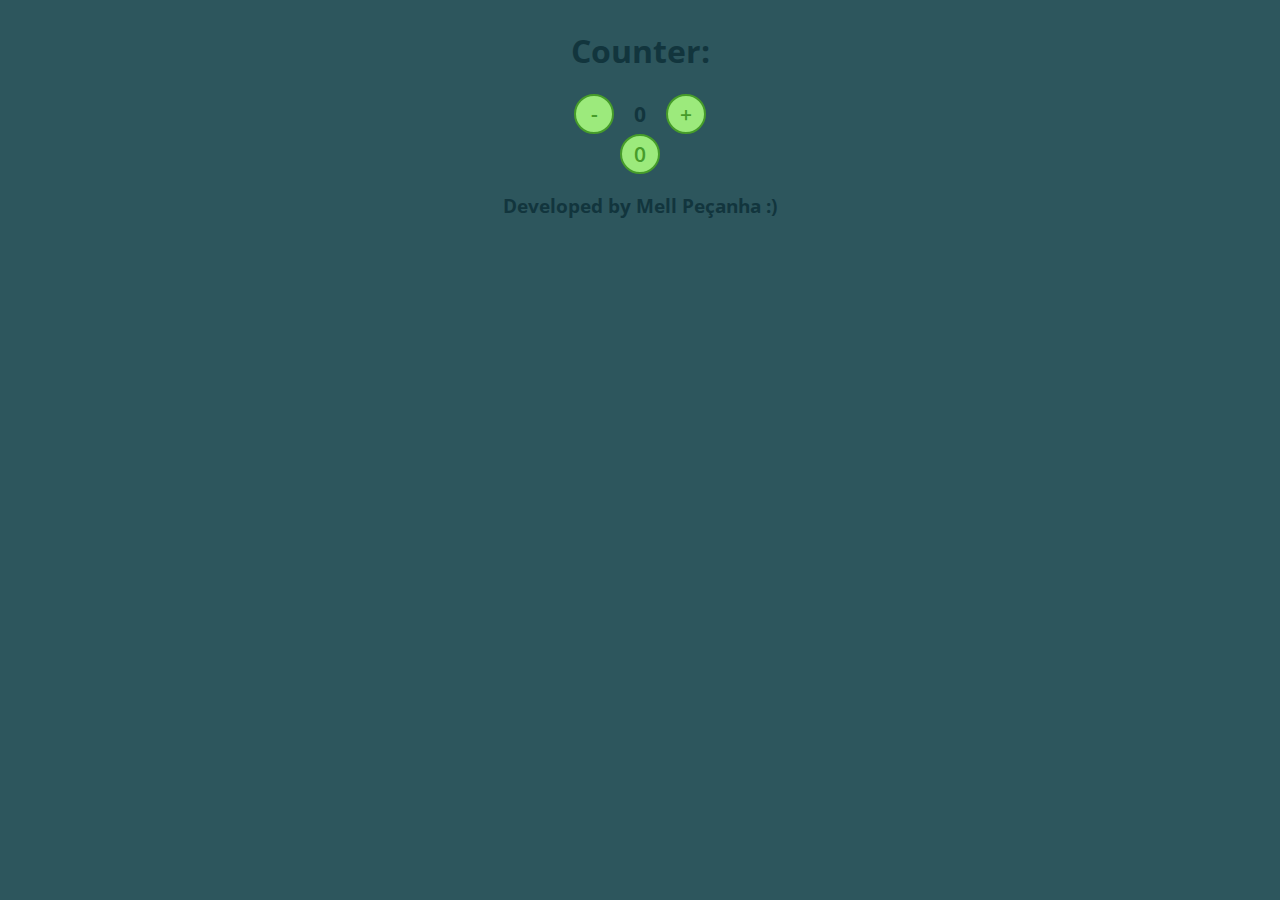
<file: counter/index.html>
<!DOCTYPE html>
<html lang="en">
<head>
    <meta charset="UTF-8">
    <meta http-equiv="X-UA-Compatible" content="IE=edge">
    <meta name="viewport" content="width=device-width, initial-scale=1.0">
    <title>test</title>
    <link rel="stylesheet" href="assets/css/style.css">
</head>
<body>
    <h1>Counter:</h1>
    <div id="counter">
        <button name="subtract" onclick="decrement()">-</button>
        <span id="currentNumber">0</span>
        <button name="add" onclick="increment()">+</button>
    </div>
    <div id="zero">
        <button name="zero" onclick="zero()">0</button>
    </div>
    <script src="assets/js/script.js"></script>
</body>
<footer>
    <h3>Developed by Mell Peçanha :)</h3>
</footer>
</html>
</file>
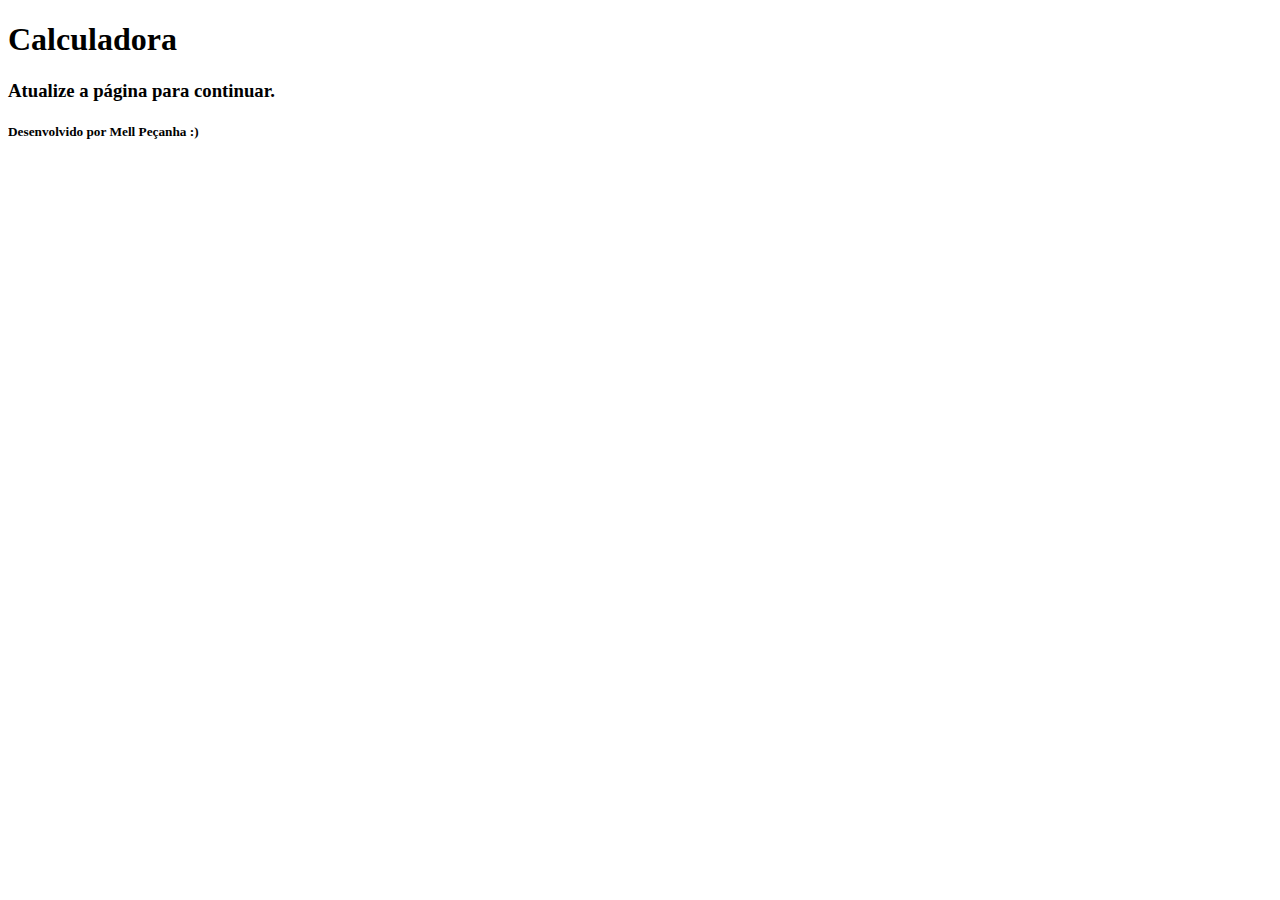
<file: introdução ao javascript/calculator/index.html>
<!DOCTYPE html>
<html lang="pt-br">
<head>
    <meta charset="UTF-8">
    <meta http-equiv="X-UA-Compatible" content="IE=edge">
    <meta name="viewport" content="width=device-width, initial-scale=1.0">
    <title>calculator</title>
</head>
<body>
    <h1>Calculadora</h1>
    <h3>Atualize a página para continuar.</h3>
    <script src="assets/js/script.js"></script>
</body>
<footer>
    <h5>Desenvolvido por Mell Peçanha :)</h5>
</footer>
</html>
</file>
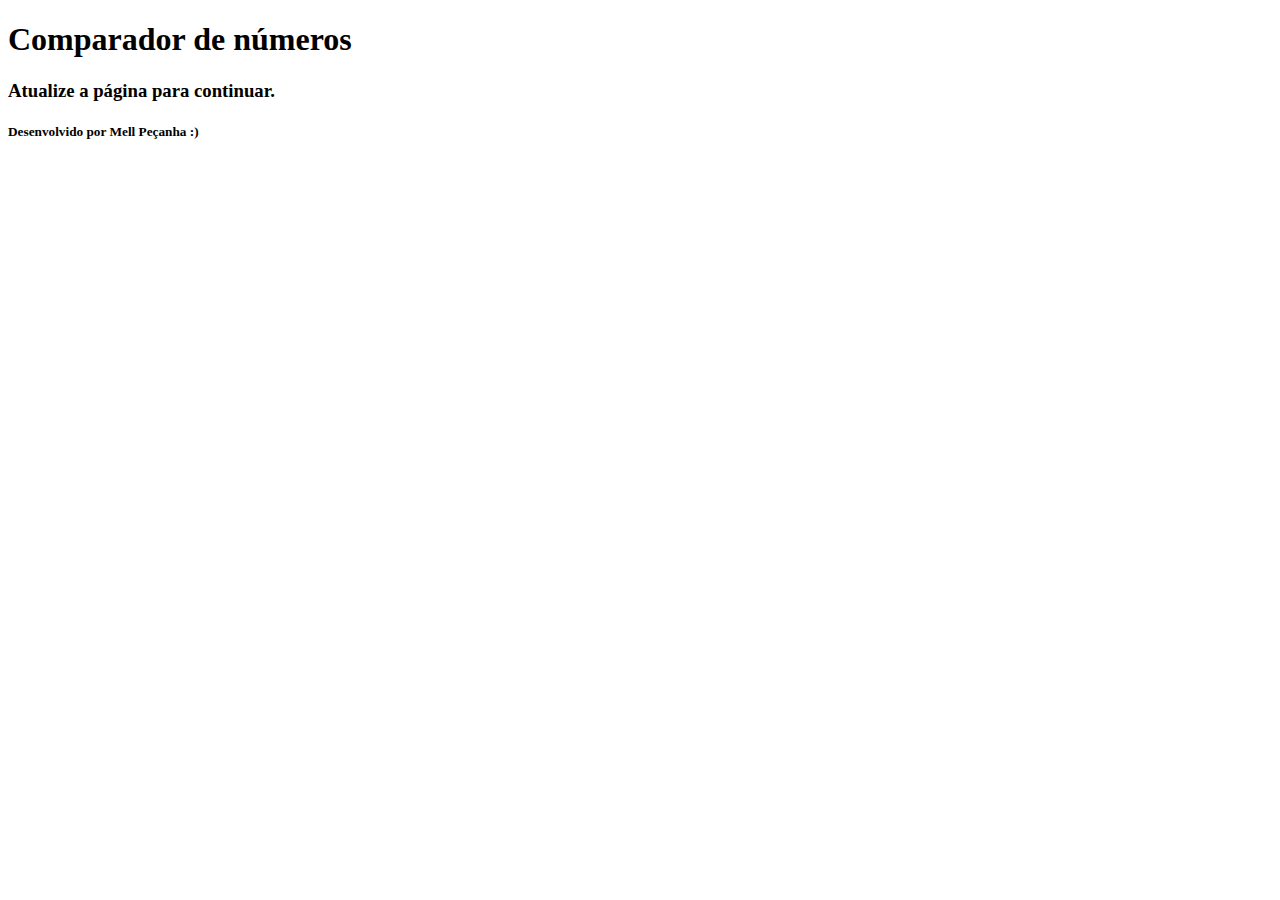
<file: introdução ao javascript/sintaxe e operadores/index.html>
<!DOCTYPE html>
<html lang="en">
<head>
    <meta charset="UTF-8">
    <meta http-equiv="X-UA-Compatible" content="IE=edge">
    <meta name="viewport" content="width=device-width, initial-scale=1.0">
    <title>sintaxe e operadores</title>
</head>
<body>
    <h1>Comparador de números</h1>
    <h3>Atualize a página para continuar.</h3>
    <script src="assets/js/script.js"></script>
</body>
<footer>
    <h5>Desenvolvido por Mell Peçanha :)</h5>
</footer>
</html>
</file>
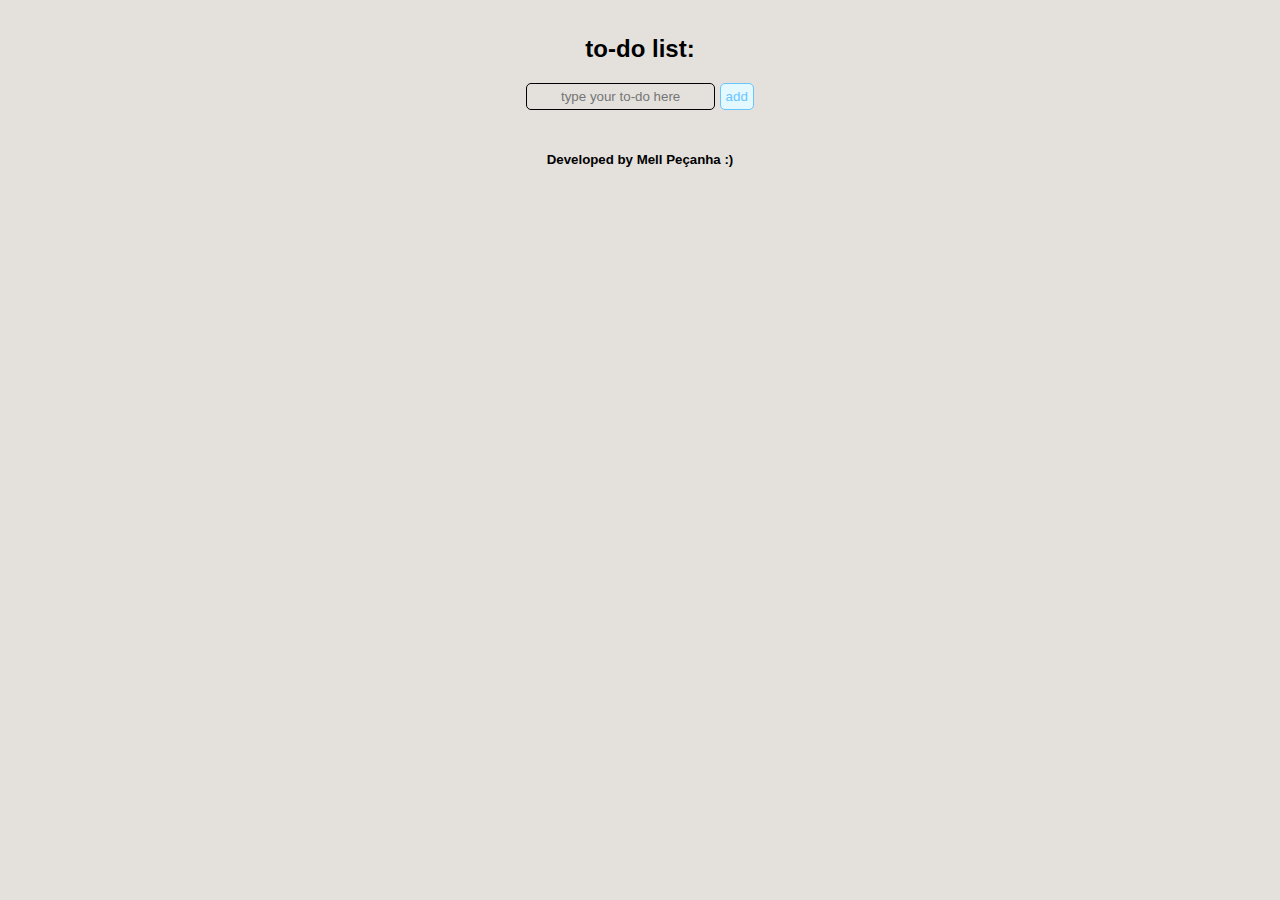
<file: introdução ao javascript/to-do list/index.html>
<!DOCTYPE html>
<html lang="en">
<head>
    <meta charset="UTF-8">
    <meta http-equiv="X-UA-Compatible" content="IE=edge">
    <meta name="viewport" content="width=device-width, initial-scale=1.0">
    <link rel="stylesheet" href="assets/css/style.css">
    <title>to-do list</title>
</head>
<body>
    <h2>to-do list:</h2>
    <div id="list">
        <form id="task-form">
            <input id="task-input" name="task" type="text" list="to-do" placeholder="type your to-do here">
            <button type="submit">add</button>
        </form>
        <div id="tasks"></div>
    </div>
    <script src="assets/js/script.js"></script>
</body>
<footer>
    <h5> Developed by Mell Peçanha :)</h5>
</footer>
</html>
</file>
<file: counter/assets/css/style.css>
@import url('https://fonts.googleapis.com/css2?family=Open+Sans:wght@300;600&display=swap');

*{
    color: #12353D;
    font-family: 'Open Sans', sans-serif;
}

body{
    display: flex;
    align-items: center;
    justify-content: center;
    flex-direction: column;
    background-color: #2D565D;
}

button{
    height: 40px;
    width: 40px;
    border-radius: 50%;
    border: 2px solid #469C2A;
    background-color: #9CEA7C;
    color: #469C2A;
    font-size: 16pt;
    font-weight: 600;
    text-align: center;
}

#counter{
    display: flex;
}

#currentNumber{
    display: flex;
    align-items: center;
    margin: 0 20px;
    font-size: 16pt;
    font-weight: bolder;
}
</file>
<file: introdução ao javascript/to-do list/assets/css/style.css>
*{
    background: #E4E1DD;
    font-family: Verdana, Geneva, Tahoma, sans-serif;
    text-align: center;
}

body {
    margin-top: 15px;
    display: flex;
    align-items: center;
    justify-content: center;
    flex-direction: column;
  }
  
button{
    border: 1px solid rgb(105, 197, 255);
    border-radius: 5px;
    background-color: rgb(227, 248, 255);
    color: rgb(105, 197, 255);
    text-align: center;
    padding: 5px;
}

input[type="text"] {
    padding: 5px;
    border-radius: 5px;
    border: 1px solid black;
}
    
#tasks {
    display: flex;
    flex-direction: column;
    margin-top: 20px;
}

.task-item{
    display: flex;
    align-items: center;
    margin-bottom: 10px;
}

:checked + label {
    text-decoration: line-through;
    color: grey;
}
</file>
